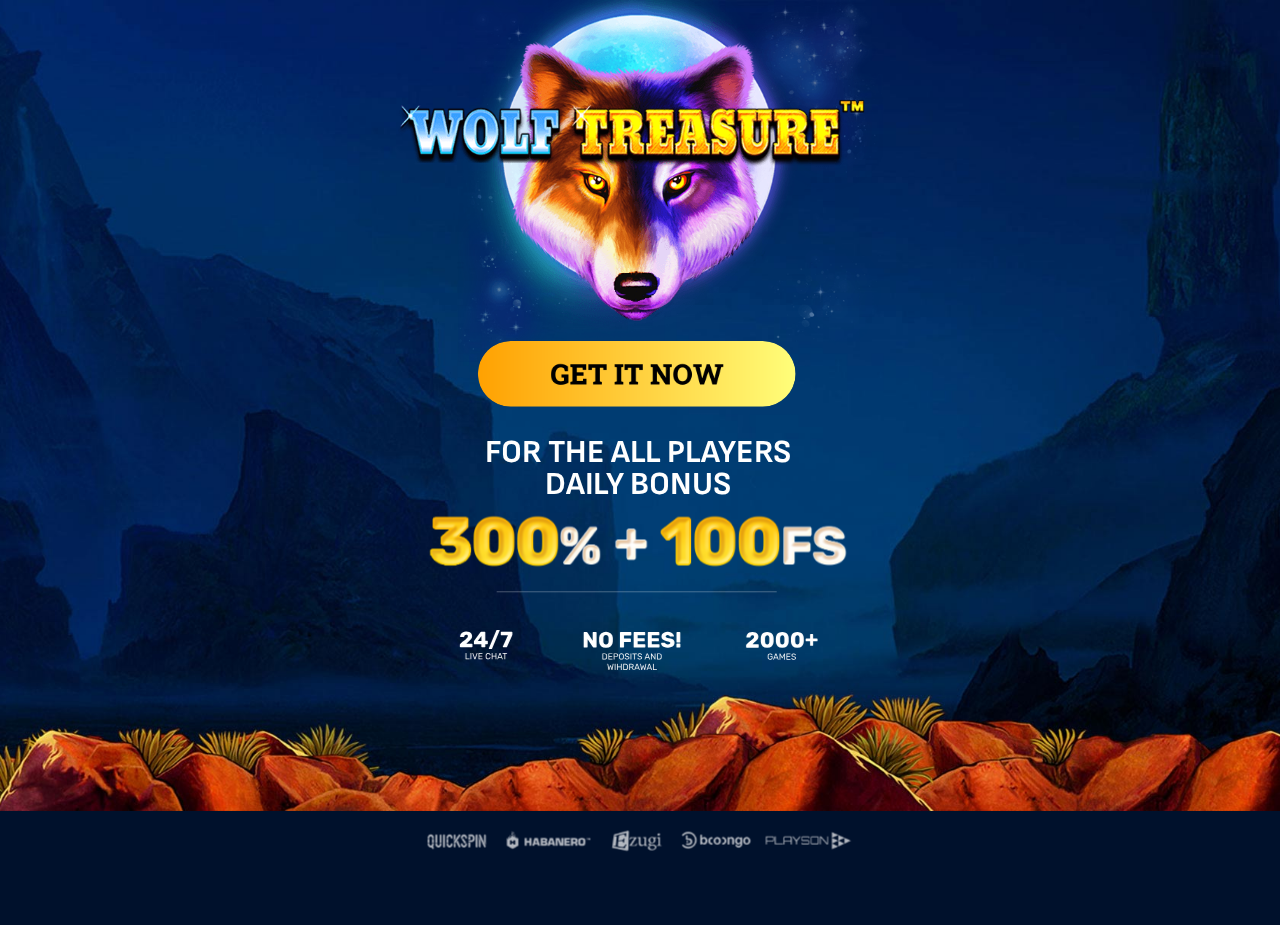
<file: index.html>
<!DOCTYPE html>
<html lang="en">
  <head>
    <title>Rocket play</title>
    <meta charset="utf-8" />
    <meta
      name="viewport"
      content="width=device-width, height=device-height, initial-scale=1.0, maximum-scale=1.0, user-scalable=0"
    />
    <meta property="og:title" content="Rocket play" />
    <meta property="og:description" content="Rocket play" />

    <link rel="apple-touch-icon" sizes="180x180" href="/apple-touch-icon.png">
<link rel="icon" type="image/png" sizes="32x32" href="/favicon-32x32.png">
<link rel="icon" type="image/png" sizes="16x16" href="/favicon-16x16.png">
<link rel="manifest" href="/site.webmanifest">
<link rel="mask-icon" href="/safari-pinned-tab.svg" color="#5bbad5">
<meta name="msapplication-TileColor" content="#da532c">
<meta name="theme-color" content="#ffffff">

    <link rel="stylesheet" href="./assets/css/bootstrap.min.css" />
    <link rel="stylesheet" href="./assets/css/style.css" />
  

    <link rel="preconnect" href="https://fonts.googleapis.com" />
    <link rel="preconnect" href="https://fonts.gstatic.com" crossorigin />
    <link
      href="https://fonts.googleapis.com/css2?family=Sofia+Sans:wght@200;300;400;500;600;700;800;900&display=swap"
      rel="stylesheet"
    />
  </head>

  <body>
    
    <div class="bg">
      <a href="https://apps4gamers.com/3JSzmnmN">
  <!-- <div class="header">
      <div class="logo">
          <img src="./assets/images/logo.svg" alt="Main Logo" class="logo__img">
      </div>
  </div> -->
      </a>

      <div class="container">
        <a href="https://apps4gamers.com/3JSzmnmN">

        <div class="slot-container">
            <div class="title">
            </div>
                <img src="./assets/images/get_it_now.png" style="margin-top: 25px;
                margin-bottom: -17px;
                margin-left: 61px;
                margin-right: 30px;" 
                class="button" alt="GET IT NOW">

                <p class="welcome">FOR THE ALL PLAYERS <br>
                DAILY BONUS</p> 
            <!-- <img src="./assets/images/welcome_bonus.svg"  alt=""> -->
            <div class="bonus"></div>
            <div class="line"></div>
            <div class="benefits"></div>
            <div class="providers"></div>
            <div class="moon"></div>
            <div class="stars"></div>
        </div>
        </a>
    </div>
</div>
    
  </body>
</html>
</file>
<file: assets/css/style.css>
html,
div,
a,
img {
  margin: 0;
  padding: 0;
  border: 0;
  outline: 0;
  font-weight: inherit;
  font-style: inherit;
  font-family: inherit;
  font-size: 100%;
  vertical-align: baseline;
}

img {
  overflow-clip-margin: content-box;
  overflow: clip;
}

* {
  box-sizing: border-box;
}
*::before {
  box-sizing: border-box;
}
*::after {
  box-sizing: border-box;
}

ul li {
  margin: 0 1.5rem 0 0;
}

body {
  font-family: "Sofia Sans", sans-serif;
  -webkit-font-smoothing: antialiased;
  -moz-osx-font-smoothing: grayscale;
  position: absolute;
  left: 0;
  right: 0;
  top: 0;
  bottom: 0;
  z-index: -5;
  background: #00112c;
  overflow-x: hidden;
  line-height: 1;
  color: #222;
}

a:-webkit-any-link {
  color: -webkit-link;
  cursor: pointer;
  text-decoration: underline;
}

a img {
  border: none;
}

img {
  overflow-clip-margin: content-box;
  overflow: clip;
}

.header {
  height: 60px;
  z-index: 1000;
  display: grid;
  -webkit-box-align: center;
  -ms-flex-align: center;
  align-items: center;
  background: #212121;
}

.logo {
  left: 50%;
  -webkit-transform: translate(-62px);
  -ms-transform: translate(-62px);
  transform: translate(-62px);
  margin-top: 5px;
  margin-bottom: 5px;
  position: absolute;
  cursor: pointer;
  width: 120px;
  -webkit-box-pack: center;
  -ms-flex-pack: center;
  justify-content: center;
  height: 50px;
}

.bg {
  background: url(../images/bg.jpg) center top no-repeat;
  position: absolute;
  left: 0;
  right: 0;
  top: 0;
  bottom: 0;
  z-index: -5;
  background-size: 1890px;
  height: 1200px;
}

@media (max-height: 1080px) {
  .bg {
    background-size: 1784px;
    height: 1123px;
  }
}

@media (max-height: 1000px) {
  .bg {
    background-size: 1708px;
    height: 1080px;
  }
}

@media (max-height: 900px) {
  .bg {
    background-size: 1463px;
    height: 925px;
  }
}

@media (max-width: 785px) {
  .bg {
    background-size: 1056px;
    height: 710px;
  }
}

.container {
  -webkit-transform-origin: 50% 50%;
  -ms-transform-origin: 50% 50%;
  transform-origin: 50% 50%;
  -webkit-transform: translate(-50%, -50%);
  -ms-transform: translate(-50%, -50%);
  transform: translate(-50%, -50%);
  position: absolute;
  left: 50%;
  width: 300px;
}

@media (max-height: 1080px) {
  .container {
    -webkit-transform: scale(0.9);
    -ms-transform: scale(0.9);
    transform: scale(0.9);
  }
}

@media (max-height: 1000px) {
  .container {
    -webkit-transform: scale(0.8);
    -ms-transform: scale(0.8);
    transform: scale(0.8);
  }
}

@media (max-height: 900px) {
  .container {
    -webkit-transform: scale(0.7);
    -ms-transform: scale(0.7);
    transform: scale(0.7);
  }
}

@media (max-width: 785px) {
  .container {
    -webkit-transform: scale(0.55);
    -ms-transform: scale(0.55);
    transform: scale(0.55);
  }
}

.slot-container {
  width: 1068px;
  height: 712px;
  position: absolute;
  top: 0;
  left: -108%;
}

@media (max-height: 1080px) {
  .slot-container {
    left: -167%;
  }
}

@media (max-height: 1000px) {
  .slot-container {
    left: -172%;
  }
}

@media (max-height: 900px) {
  .slot-container {
    left: -182%;
  }
}

@media (max-width: 785px) {
  .slot-container {
    left: -201%;
  }
}

.title {
  top: -50px;
  left: 81px;
  width: 765px;
  height: 716px;
  position: absolute;
  background: url(../images/titile.png);
  z-index: 4;
}

.button {
  font-size: 50px;
  color: #222;
  text-align: center;
  width: auto;
  height: 94px;
  position: absolute;
  z-index: 6;
  left: 189px;
  top: 462px;
  padding: 0px;
  border-radius: 60px;
  cursor: pointer;
  -webkit-animation: landingBtn infinite 1.5s linear;
  animation: landingBtn infinite 1.5s linear;
  -webkit-transition: fiter 0.3s ease-in-out;
  transition: fiter 0.3s ease-in-out;
}

.button:hover {
  -webkit-filter: brightness(1.2);
  filter: brightness(1.2);
}

@-webkit-keyframes landingBtn {
  0% {
    -webkit-transform: scale(1) rotate(0);
    transform: scale(1) rotate(0);
  }
  30% {
    -webkit-transform: scale(1) rotate(0);
    transform: scale(1) rotate(0);
  }
  35% {
    -webkit-transform: scale(1.1) rotate(-2deg);
    transform: scale(1.1) rotate(-2deg);
  }
  40% {
    -webkit-transform: scale(1.15) rotate(3deg);
    transform: scale(1.15) rotate(3deg);
  }
  45% {
    -webkit-transform: scale(1.17) rotate(-1deg);
    transform: scale(1.17) rotate(-1deg);
  }
  55% {
    -webkit-transform: scale(1.15) rotate(2deg);
    transform: scale(1.15) rotate(2deg);
  }
  55% {
    -webkit-transform: scale(1.1) rotate(-1deg);
    transform: scale(1.1) rotate(-1deg);
  }
  70% {
    -webkit-transform: scale(1) rotate(0);
    transform: scale(1) rotate(0);
  }
  100% {
    -webkit-transform: scale(1) rotate(0);
    transform: scale(1) rotate(0);
  }
}
@keyframes landingBtn {
  0% {
    -webkit-transform: scale(1) rotate(0);
    transform: scale(1) rotate(0);
  }
  30% {
    -webkit-transform: scale(1) rotate(0);
    transform: scale(1) rotate(0);
  }
  35% {
    -webkit-transform: scale(1.1) rotate(-2deg);
    transform: scale(1.1) rotate(-2deg);
  }
  40% {
    -webkit-transform: scale(1.15) rotate(3deg);
    transform: scale(1.15) rotate(3deg);
  }
  45% {
    -webkit-transform: scale(1.17) rotate(-1deg);
    transform: scale(1.17) rotate(-1deg);
  }
  55% {
    -webkit-transform: scale(1.15) rotate(2deg);
    transform: scale(1.15) rotate(2deg);
  }
  55% {
    -webkit-transform: scale(1.1) rotate(-1deg);
    transform: scale(1.1) rotate(-1deg);
  }
  70% {
    -webkit-transform: scale(1) rotate(0);
    transform: scale(1) rotate(0);
  }
  100% {
    -webkit-transform: scale(1) rotate(0);
    transform: scale(1) rotate(0);
  }
}

.welcome {
  font-size: 46px;
  text-align: center;
  width: auto;
  height: 70px;
  position: absolute;
  left: 260px;
  top: 624px;
  color: #fff;
  font-weight: 700;
}

.bonus {
  top: 710px;
  left: -21px;
  width: 1000px;
  height: 125px;
  position: absolute;
  background: url(../images/bonus.png);
  -webkit-transform: scale(0.6);
  -ms-transform: scale(0.6);
  transform: scale(0.6);
}

.line {
  top: 845px;
  left: 277px;
  width: 400px;
  height: 1px;
  background-color: #fff;
  opacity: 0.4;
  position: absolute;
}

.benefits {
  top: 900px;
  left: 223px;
  width: 513px;
  height: 57px;
  position: absolute;
  background: url(../images/benefits.svg);
}

.providers {
  top: 1060px;
  left: -125px;
  width: 1212px;
  height: 58px;
  position: absolute;
  background: url(../images/providers.png);
  -webkit-transform: scale(0.5);
  -ms-transform: scale(0.5);
  transform: scale(0.5);
}

@media (max-height: 1080px) {
  .providers {
    top: 1112px;
  }
}

@media (max-height: 1000px) {
  .providers {
    top: 1200px;
  }
}

@media (max-height: 900px) {
  .providers {
    top: 1172px;
  }
}

@media (max-width: 785px) {
  .providers {
    top: 1090px;
  }
}

.moon {
  top: -52px;
  left: 222px;
  width: 490px;
  height: 539px;
  position: absolute;
  background: url(../images/moon.png);
  z-index: 2;
  -webkit-animation: blink ease-in-out 3s infinite;
  animation: blink ease-in-out 3s infinite;
}

@-webkit-keyframes blink {
  0% {
    opacity: 1;
  }
  50% {
    opacity: 0.7;
  }
  100% {
    opacity: 1;
  }
}
@keyframes blink {
  0% {
    opacity: 1;
  }
  50% {
    opacity: 0.7;
  }
  100% {
    opacity: 1;
  }
}
@-webkit-keyframes blink-flag {
  0% {
    opacity: 0;
  }
  30% {
    opacity: 0;
  }
  50% {
    opacity: 0.7;
  }
  70% {
    opacity: 0;
  }
  100% {
    opacity: 0;
  }
}
@keyframes blink-flag {
  0% {
    opacity: 0;
  }
  30% {
    opacity: 0;
  }
  50% {
    opacity: 0.7;
  }
  70% {
    opacity: 0;
  }
  100% {
    opacity: 0;
  }
}

.moon-flag {
  top: 6px;
  left: 416px;
  width: auto;
  height: 129px;
  position: absolute;
  z-index: 3;
}

.stars {
  top: -17px;
  left: 222px;
  width: 607px;
  height: 534px;
  position: absolute;
  background: url(../images/stars.png);
  z-index: 1;
  -webkit-animation: blink ease-in-out 2s infinite;
  animation: blink ease-in-out 2s infinite;
}
</file>
